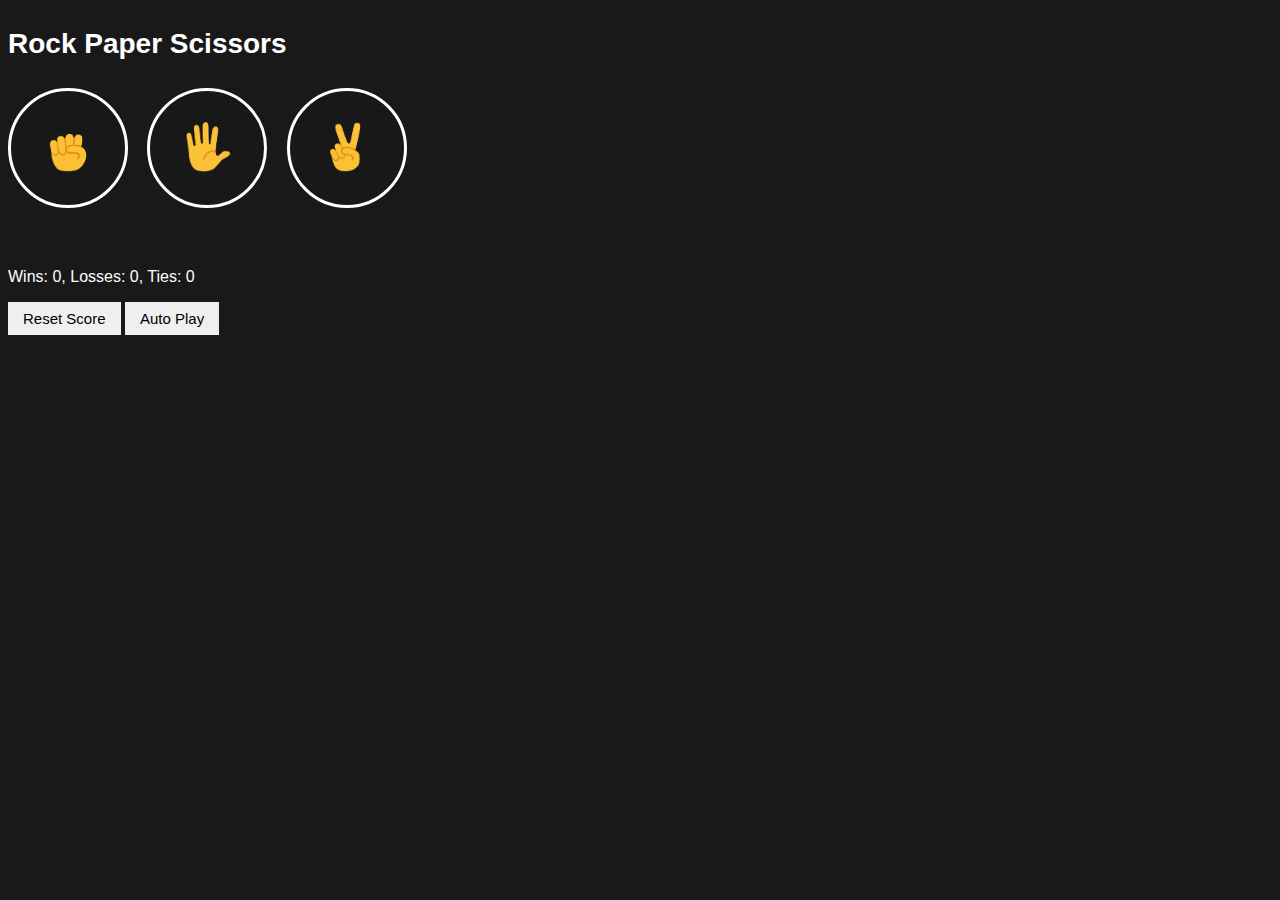
<file: index.html>
<!DOCTYPE html>
<html>
    <head>
        <link rel="stylesheet" href="rock-paper-scissors.css">
    </head>
    <body>
        <p class="title">Rock Paper Scissors</p>
        <button class="move-btn js-rock-btn">
            <img src="rock-emoji.png" class="move-img">
        </button>

        <button class="move-btn js-paper-btn">
            <img src="paper-emoji.png" class="move-img">
        </button>

        <button class="move-btn js-scissors-btn">
            <img src="scissors-emoji.png" class="move-img">
        </button>

        <p class="js-result result"></p>
        <p class="js-moves moves"></p>
        <p class="js-score score"></p>

        <button class="reset-btn js-reset-btn">Reset Score</button>

        <button class="autoplay-btn js-autoplay-btn">Auto Play</button>

        <script src="rock-paper-scissors.js"></script>

        <p class="confirmationMessage js-confirmationMessage"></p>

    </body>
</html>
</file>
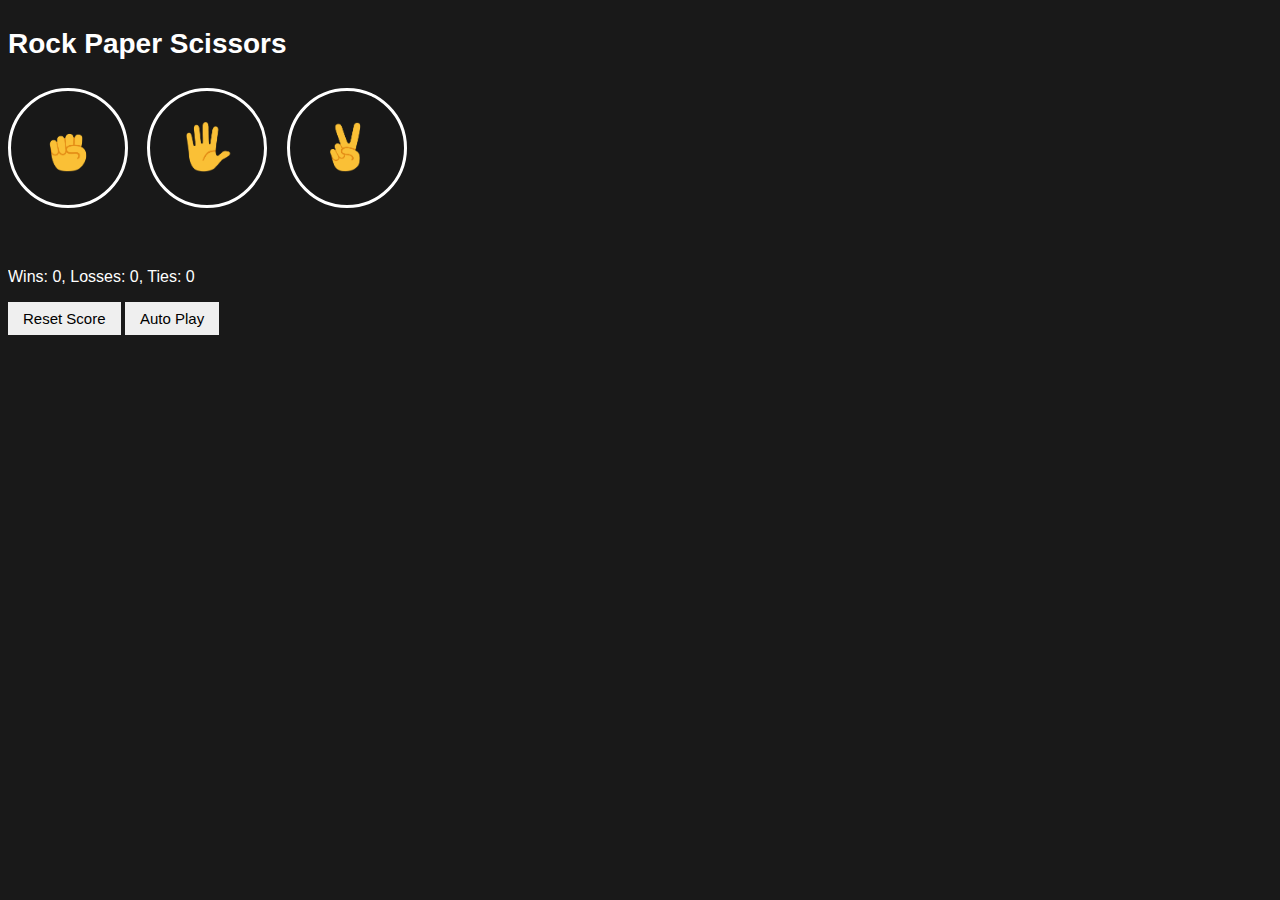
<file: rock-paper-scissors.html>
<!DOCTYPE html>
<html>
    <head>
        <link rel="stylesheet" href="rock-paper-scissors.css">
    </head>
    <body>
        <p class="title">Rock Paper Scissors</p>
        <button class="move-btn js-rock-btn">
            <img src="rock-emoji.png" class="move-img">
        </button>

        <button class="move-btn js-paper-btn">
            <img src="paper-emoji.png" class="move-img">
        </button>

        <button class="move-btn js-scissors-btn">
            <img src="scissors-emoji.png" class="move-img">
        </button>

        <p class="js-result result"></p>
        <p class="js-moves moves"></p>
        <p class="js-score score"></p>

        <button class="reset-btn js-reset-btn">Reset Score</button>

        <button class="autoplay-btn js-autoplay-btn">Auto Play</button>

        <script src="rock-paper-scissors.js"></script>

        <p class="confirmationMessage js-confirmationMessage"></p>

    </body>
</html>
</file>
<file: rock-paper-scissors.css>
body{
    background-color: rgb(25 25 25);
    color: white;
    font-family: arial;
}

.title{
    font-size: 28px;
    font-weight: bold;
}

.move-btn{
    background-color: rgb(24 24 24);
    border: 3px solid white;
    height: 120px;
    width: 120px;
    border-radius: 60px;
    margin-right: 15px;
}

.move-img{
    height: 50px;
    background-color: transparent;
}

.result{
    margin-top: 50px;
    font-size: 25px;
    font-weight: bold;
}

.score{
    margin-top: 60px;
}

.reset-btn,
.autoplay-btn,
.confirm-yes-btn,
.confirm-no-btn{
    padding-block: 8px;
    padding-inline: 15px;
    border: none;
    font-size: 15px;
}

.confirmationMessage{
    margin-top: 50px;
}

.confirm-no-btn,
.confirm-yes-btn{
    margin-left: 5px;
}
</file>
